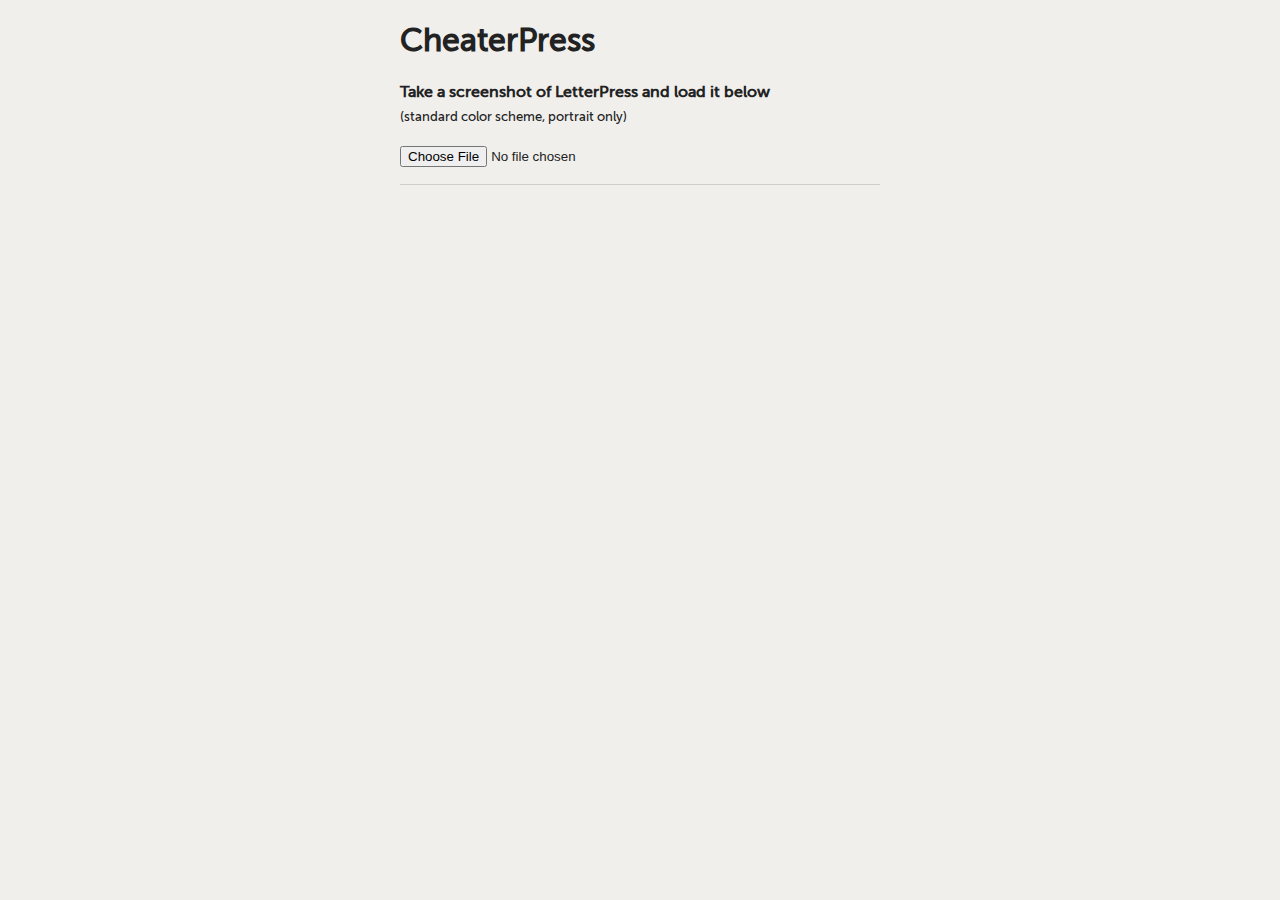
<file: index.html>
<!DOCTYPE html>
<html>
<head>
    <meta charset="UTF-8">
    <title>CheaterPress</title>
    <meta name="viewport" content="width=device-width">
    <link rel="stylesheet" type="text/css" href="css/museosans_500_macroman/stylesheet.css">
    <link rel="stylesheet" type="text/css" href="css/screen.css">
    <style type="text/css">canvas{border:1px solid red}</style>
</head>
<body>
<div>
    <h1>
        CheaterPress
    </h1>
    <p>
        Take a screenshot of LetterPress and load it below<br>
        <small>(standard color scheme, portrait only)</small>
    </p>
    <input type="file" id="imagepicker" name="imagepicker"/>
</div>
<div id="results">
    <p class="info"></p>
    <ul>
    </ul>
</div>

<script src="js/words.js"></script>
<script src="js/search.js"></script>

<script src="js/ocr-training.js"></script>
<script src="js/ocr.js"></script>
<script type="text/javascript">
window.onload = function() {
    var input = document.getElementById('imagepicker');
    input.addEventListener('change', handleFiles);
}

function handleFiles(e) {
    if (window.File && window.FileReader && window.FileList && window.Blob) {
        var reader = new FileReader;
        reader.onload = function(event) {
            var img = new Image;
            img.onload = function() {

                var letters = OCR.recognize(this);
                var results = Search.getResults(letters.join(''));

                var out = '';
                for (var i = 0, l = results.length; i<l; i++) {
                    out += '<li>' + results[i] + '</li>';
                }
                document.getElementsByTagName('ul')[0].innerHTML = out;
                document.getElementsByClassName('info')[0].innerHTML = letters.join(" ") +  " : " + results.length + " words";
            };
            document.getElementsByClassName('info')[0].innerHTML = "";
            document.getElementsByTagName('ul')[0].innerHTML = '<li>Loading...</li>';
            img.src = event.target.result;
        };
        reader.readAsDataURL(e.target.files[0]);
    } else {
        alert("Sorry, your browser isn't supported");
    }
}
</script>
</body>
</html>
</file>
<file: css/museosans_500_macroman/stylesheet.css>
/*
 * Web Fonts from fontspring.com
 *
 * All OpenType features and all extended glyphs have been removed.
 * Fully installable fonts can be purchased at http://www.fontspring.com
 *
 * The fonts included in this stylesheet are subject to the End User License you purchased
 * from Fontspring. The fonts are protected under domestic and international trademark and 
 * copyright law. You are prohibited from modifying, reverse engineering, duplicating, or
 * distributing this font software.
 *
 * (c) 2010-2012 Fontspring
 *
 *
 *
 *
 * The fonts included are copyrighted by the vendor listed below.
 *
 * Vendor:      exljbris
 * License URL: http://www.fontspring.com/fflicense/exljbris
 *
 *
 */

@font-face {
    font-family: 'museo_sans_500regular';
    src: url('MuseoSans_500-webfont.eot');
    src: url('MuseoSans_500-webfont.eot?#iefix') format('embedded-opentype'),
         url('MuseoSans_500-webfont.woff') format('woff'),
         url('MuseoSans_500-webfont.ttf') format('truetype'),
         url('MuseoSans_500-webfont.svg#museo_sans_500regular') format('svg');
    font-weight: normal;
    font-style: normal;

}
</file>
<file: css/screen.css>
body {
    background: #f0efec;
    font-family: "museo_sans_500regular", Arial, sans-serif;
    line-height: 1.5;
    margin: 1em;
    color: #222;
}

@media only screen and (min-width: 800px) {
    body {
        max-width: 30em;
        margin: 1em auto;
    }
}

h1 {
    margin: 0;
}
ul,
li {
    margin: 0;
    padding: 0;
}
p {
    font-weight: bold;
}
small {
    font-weight: normal;
}
ul {
    border-top: 1px solid #CCC;
}
li {
    list-style: none;
    padding: .5em 0;
    border-bottom: 1px solid #CCC;
}
</file>
